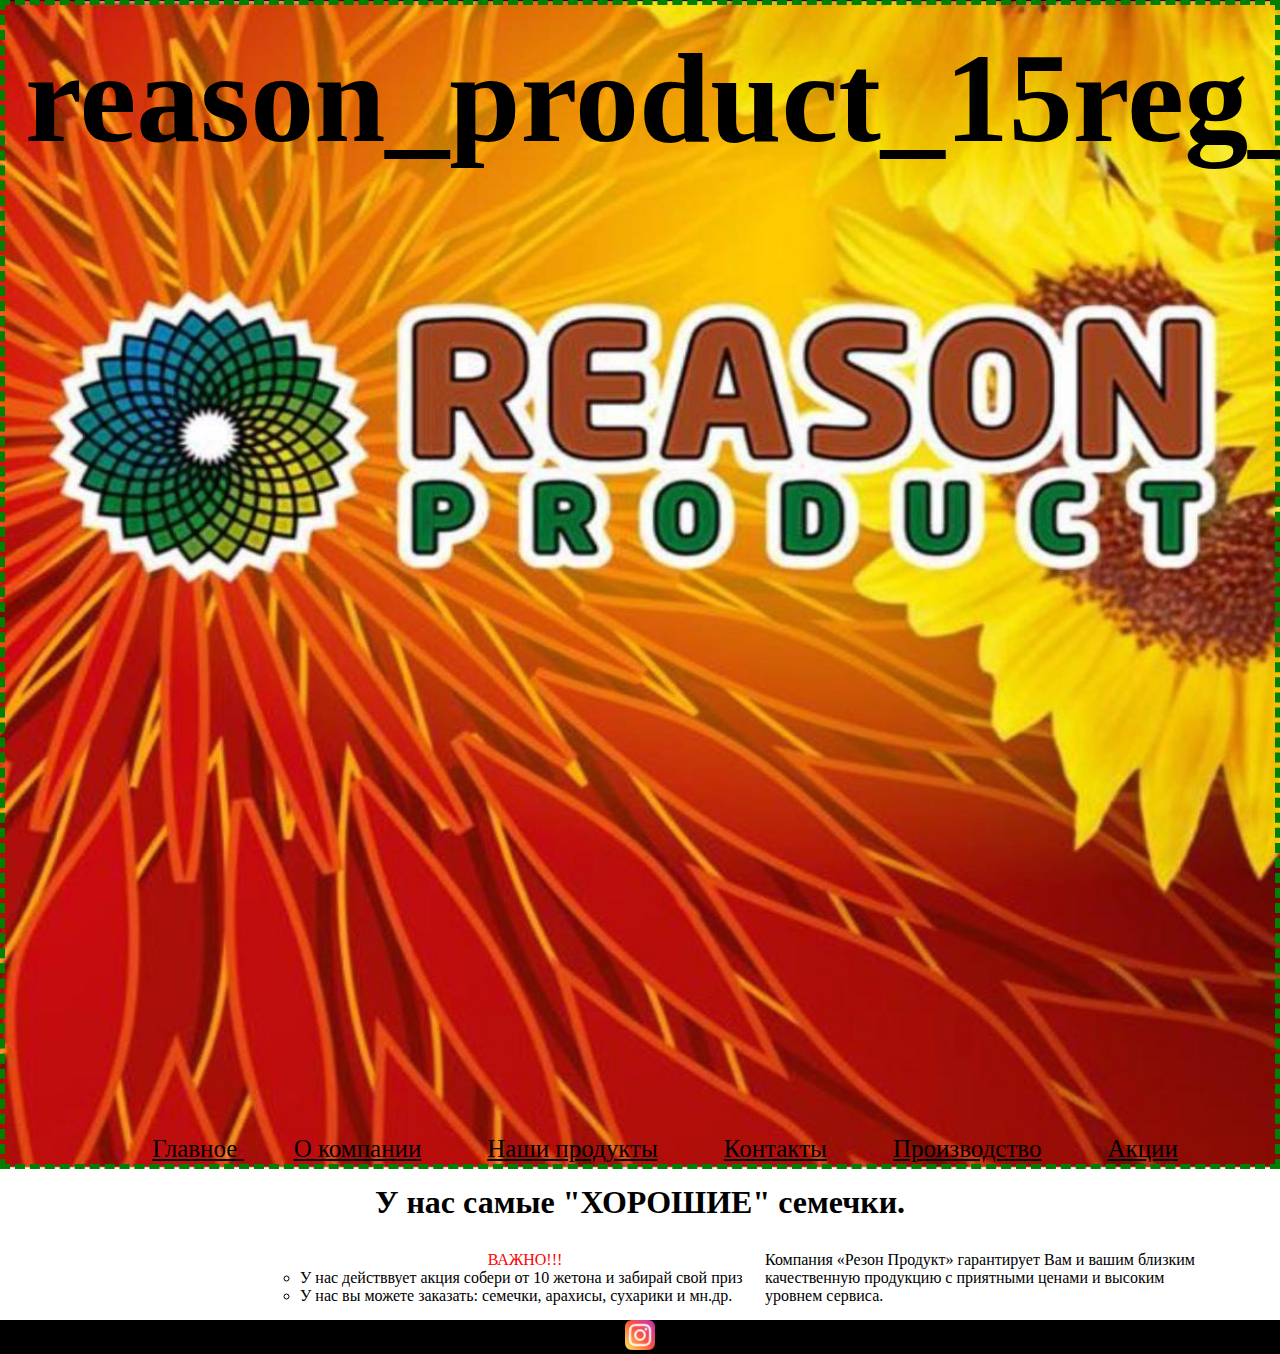
<file: index.html>
<!DOCTYPE html>
<html lang="ru">
<head>
	<meta charset="UTF-8">
	
	<link rel="stylesheet" type="text/css" href="css.css">
	<meta name="description" content="Резон продукт">
	<meta name="keywords" content="резон, магазин, фарид, албогачиев, Ингушетия">
	<title>reason_product_15reg_06reg</title>
</head>
<body>
	<div>
		<header>
			<nav>
				<div class="logo">
					<div class="logo0">
						<h1 class="logo1">reason_product_15reg_06reg</h1>
						<br>
						<h1 class="logo10"></h1>
						<div class="menu">
							<a href="" class="menu0">Главное </a>
							<a href="" class="menu0">О компании</a>
							<a href="" class="menu0">Наши продукты</a>
							<a href="" class="menu0">Контакты</a>
							<a href="" class="menu0">Производство</a>
							<a href="" class="menu0">Акции</a>
						</div>
					</div>
					
				</div>
			</nav>
		</header>
		<main>
			<h1 class="hello0">У нас самые "ХОРОШИЕ" семечки.</h1>
			<div class="hello">
				<div class="if">
					<ul class="if00" type="circle">
						<li class="if0"><span class="if01">ВАЖНО!!!</span></li>
						<li>У нас действвует акция собери от 10 жетона и забирай свой приз</li>
						<li>У нас вы можете заказать: семечки, арахисы, сухарики и мн.др.</li>
					</ul>
				</div>
				<div class="content">
					<p>Компания «Резон Продукт» гарантирует Вам и вашим близким качественную продукцию с приятными ценами и высоким уровнем сервиса.</p>
				</div>
			</div>
		</main>
		<footer class="footer">
			<img src="1/insta.png" alt="" class="footer1">
		</footer>
	</div>
	<script src="script.js"></script>
</body>
</html>
</file>
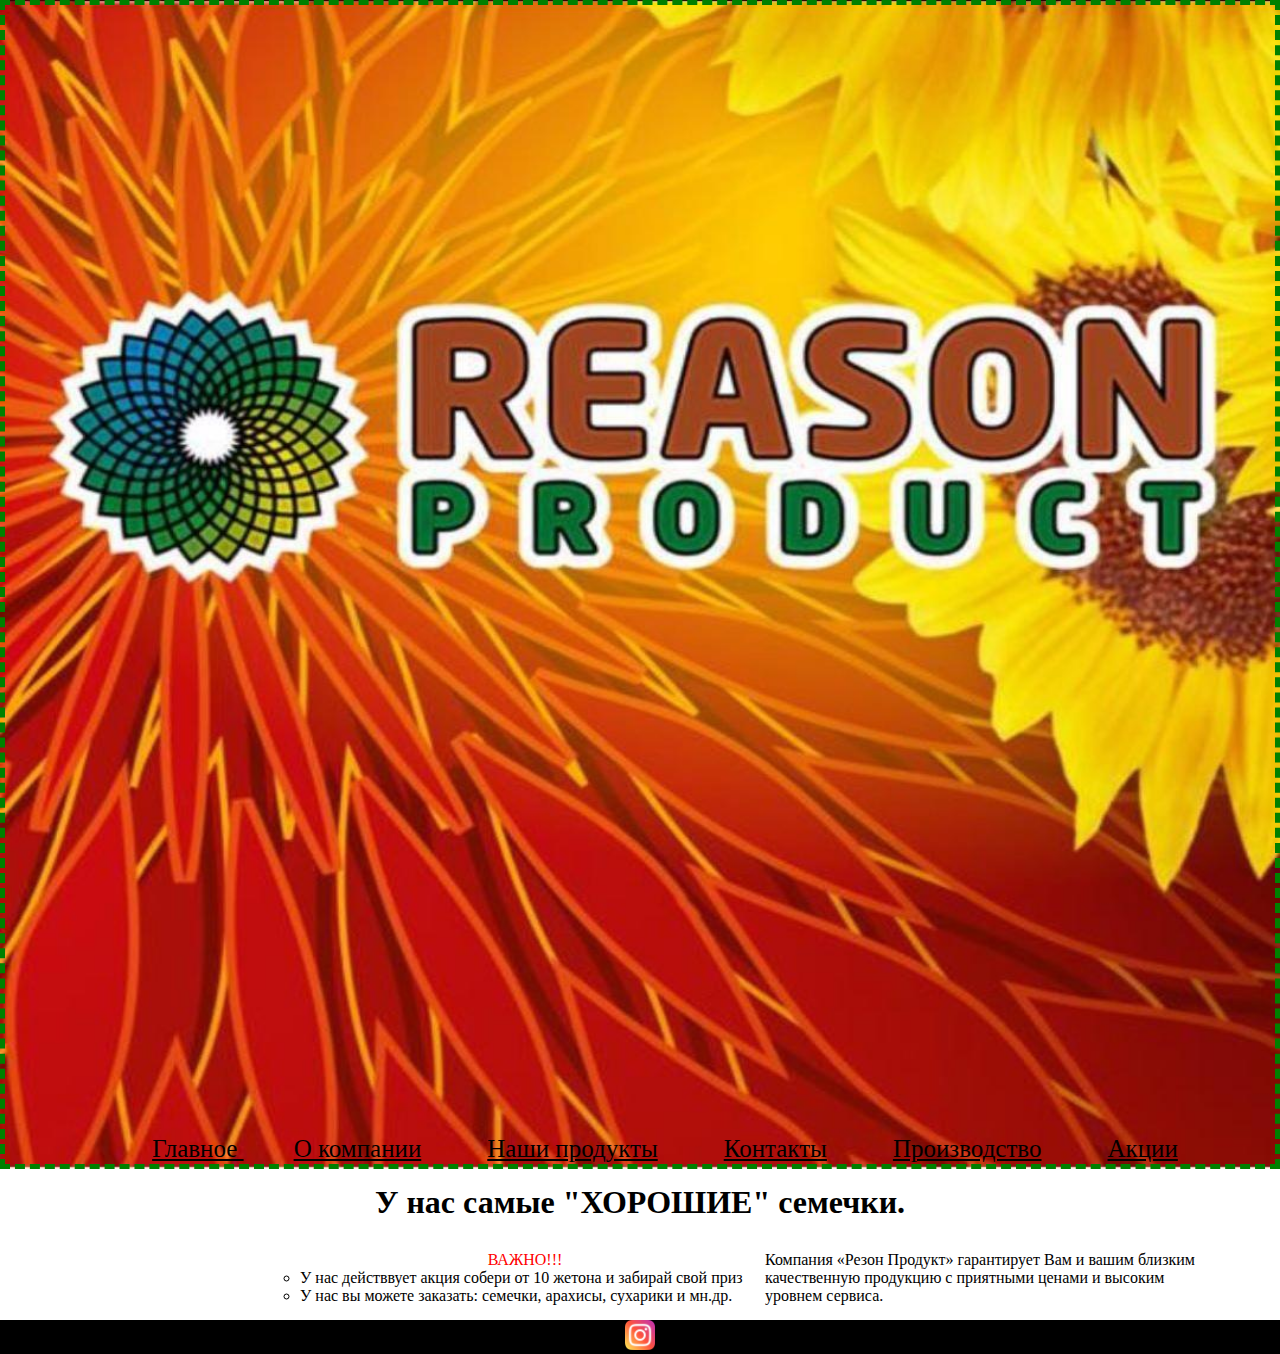
<file: reason.html>
<!DOCTYPE html>
<html lang="ru">
<head>
	<meta charset="UTF-8">
	<meta name="viewport" content="width=device-width, initial-scale=1.0">
	<link rel="stylesheet" type="text/css" href="css.css">
	<title>reason_product_15reg_06reg</title>
</head>
<body>
	<div>
		<header>
			<nav>
				<div class="logo">
					<div class="logo0">
						<h1 class="logo1"></h1>
						<br>
						<div class="menu">
							<a href="" class="menu0">Главное </a>
							<a href="" class="menu0">О компании</a>
							<a href="" class="menu0">Наши продукты</a>
							<a href="" class="menu0">Контакты</a>
							<a href="" class="menu0">Производство</a>
							<a href="" class="menu0">Акции</a>
						</div>
					</div>
					
				</div>
			</nav>
		</header>
		<main>
			<h1 class="hello0">У нас самые "ХОРОШИЕ" семечки.</h1>
			<div class="hello">
				<div class="if">
					<ul class="if00" type="circle">
						<li class="if0"><span class="if01">ВАЖНО!!!</span></li>
						<li>У нас действвует акция собери от 10 жетона и забирай свой приз</li>
						<li>У нас вы можете заказать: семечки, арахисы, сухарики и мн.др.</li>
					</ul>
				</div>
				<div class="content">
					<p>Компания «Резон Продукт» гарантирует Вам и вашим близким качественную продукцию с приятными ценами и высоким уровнем сервиса.</p>
				</div>
			</div>
		</main>
		<footer class="footer">
			<img src="1/insta.png" alt="" class="footer1">
		</footer>
	</div>
	<script src="script.js"></script>
</body>
</html>
</file>
<file: css.css>
* {
	margin: 0px;
	padding: 0px;
}
.logo0{
	background-image:url(1/q.jpg);
	background-repeat:no-repeat;
	background-position: center;
	background-color:red;
	background-size: 100% 100%;
    padding:20px;
    border: 5px dashed green; /* квадрат зеленый*/
    background-origin:border-box;/*Полный захват квадартом фото*/
    text-align: center;
	font-size: 4.0em;
}
.logo0.logo01{
	background-image:url(1/q.jpg);
	background-repeat:no-repeat;
	background-position: center;
	background-color:red;
	background-size: 100% 100%;
    padding:20px;
    border: 5px dashed red; /* квадрат зеленый*/
    background-origin:border-box;/*Полный захват квадартом фото*/
}
.logo10{
	

}
.logo1{
	margin-top: 0;
	height: 1000px;
}
div.menu{
	text-align: center;
	height: 45px;
}
a.menu0{
	margin-left: 50px;
	color:black;
	font-size: 25px;
}
.hello{
	display: flex;
}
.hello0{
	text-align: center;
	margin-top: 15px;

}
.if{
	margin: 30px 0px 0px 300px;
	width: 450px;
}
.if0{
	color: red;
	text-align: center;
	color: white;
}
.if01{
	color: red;
}
.content{
	width: 450px;
	margin: 30px 0px 0px 15px;
}
.footer{
	background-color: black;
	color: red;
	margin-top: 15px;
	text-align: center;

}
.footer1{
	width: 30px;
	height: 30px;
}
</file>
